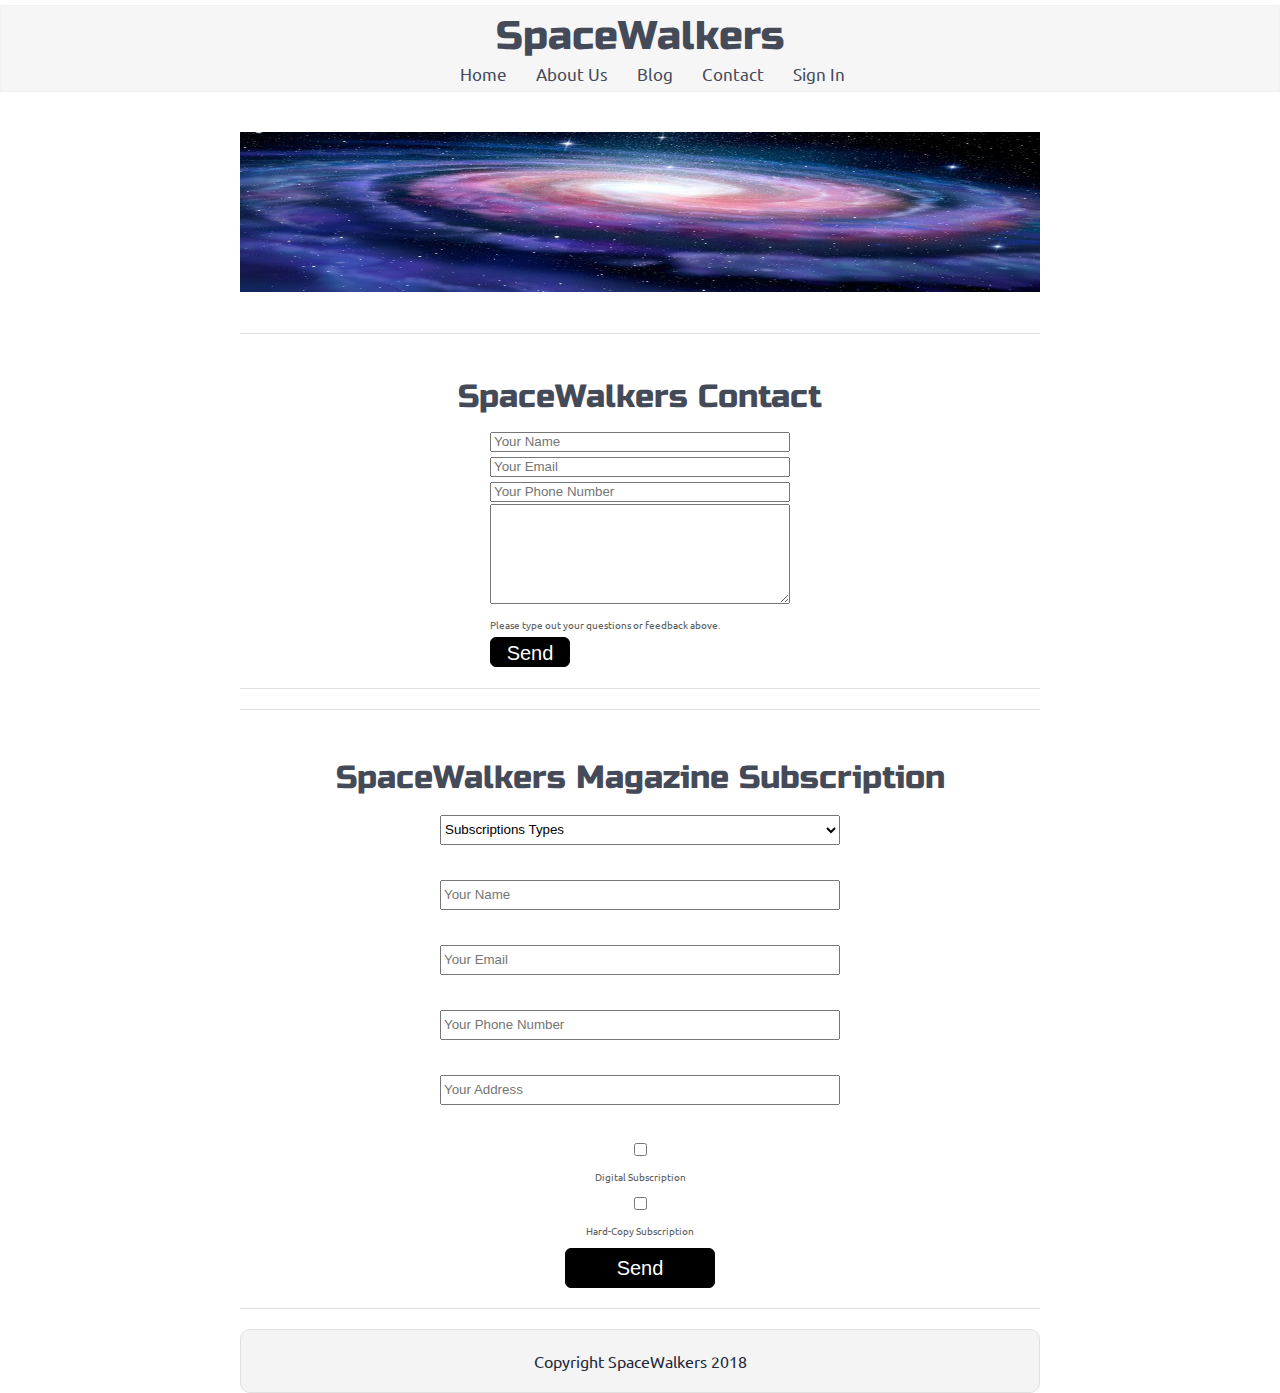
<file: contact.html>
<!doctype html>

<html lang="en">

<head>
    <meta charset="utf-8">
    <meta name="viewport" content="width=device-width, initial-scale=.5">


    <title>SpaceWalkers - Contact</title>

    <link href="https://fonts.googleapis.com/css?family=Russo+One|Ubuntu" rel="stylesheet">
    <link href="css/index.css" rel="stylesheet">

    <!--[if lt IE 9]>
    <script src="https://cdnjs.cloudflare.com/ajax/libs/html5shiv/3.7.3/html5shiv.js"></script>
  <![endif]-->


</head>

<body>

    <div class="nav-bar">

        <h1> SpaceWalkers</h1>
        <nav>
            <a href="index.html">Home</a>
            <a href="#">About Us</a>
            <a href="#">Blog</a>
            <a href="contact.html">Contact</a>
            <a href="#">Sign In</a>
        </nav>

    </div>

    <div class="container contact">

        <img src="img/galaxy.jpg" class="galaxy" alt="galaxy">
    
        <section class="contact-form">
    
            <h2>SpaceWalkers Contact</h2>
    
    
            <form id="contact-holder" method="post" action="">
    
                <input name="name" type="text" class="form-control" placeholder="Your Name" required> <br />
                <input name="email" type="email" class="form-control" placeholder="Your Email"> <br />
                <input name="phone" type="phone" class="form-control" placeholder="Your Phone Number" required>
                <br />
                <textarea name="instructions" class="textarea" placeholder="Special Instructions or Requests"> </textarea>
                </br>
                <label for="instructions">Please type out your questions or feedback above.</label> </br>
                    <input type="submit"
                        onclick="alert('Bee Bo BEEP! We have received your email!')"
                       class="submit" value="Send">


        </section>

        <section class="package-form">
            
                <h2>SpaceWalkers Magazine Subscription </h2>


                <form id="contact-holder" method="post" action="">
                    <select name="subscriptions" class="form-control" required>
                        <option value="disable">Subscriptions Types</option>
                        <option value="null" disabled> </option>
                        <option value="space">The Deep Dark Space</option>
                        <option value="planets">All about our Planets</option>
                        <option value="galaxies">Deep Dive into a new Galaxy!</option>
                        <option value="blackholes">Learn more about the Unknown we call BLACKHOLES!</option>
                    </select><br />
                    <input name="name" type="text" class="form-control" placeholder="Your Name" required> <br />
                    <input name="email" type="email" class="form-control" placeholder="Your Email"> <br />
                    <input name="phone" type="phone" class="form-control" placeholder="Your Phone Number" required>
                    <br />
                    <input name="adress" type="address" class="form-control" placeholder="Your Address"> <br />
                    <input type="checkbox" name="magazine" value="Digital"> Digital Subscription<br>
                    <input type="checkbox" name="magazine" value="Hard-Copy"> Hard-Copy Subscription<br>


                    <input type="submit"
                        onclick="alert('Your subscription is being confirmed. Just Kidding! This will not submit anything!')"
                       class="submit" value="Send">


        </section>

      <footer>
      <p>Copyright SpaceWalkers 2018</p>
    </footer>

</body>

</html>
</file>
<file: css/index.css>
/* http://meyerweb.com/eric/tools/css/reset/ 
   v2.0 | 20110126
   License: none (public domain)
*/
html,
body,
div,
span,
applet,
object,
iframe,
h1,
h2,
h3,
h4,
h5,
h6,
p,
blockquote,
pre,
a,
abbr,
acronym,
address,
big,
cite,
code,
del,
dfn,
em,
img,
ins,
kbd,
q,
s,
samp,
small,
strike,
strong,
sub,
sup,
tt,
var,
b,
u,
i,
center,
dl,
dt,
dd,
ol,
ul,
li,
fieldset,
form,
label,
legend,
table,
caption,
tbody,
tfoot,
thead,
tr,
th,
td,
article,
aside,
canvas,
details,
embed,
figure,
figcaption,
footer,
header,
hgroup,
menu,
nav,
output,
ruby,
section,
summary,
time,
mark,
audio,
video {
  margin: 0;
  padding: 0;
  border: 0;
  font-size: 100%;
  font: inherit;
  vertical-align: baseline;
}
/* HTML5 display-role reset for older browsers */
article,
aside,
details,
figcaption,
figure,
footer,
header,
hgroup,
menu,
nav,
section {
  display: block;
}
body {
  line-height: 1;
}
ol,
ul {
  list-style: none;
}
blockquote,
q {
  quotes: none;
}
blockquote:before,
blockquote:after,
q:before,
q:after {
  content: '';
  content: none;
}
table {
  border-collapse: collapse;
  border-spacing: 0;
}
* {
  box-sizing: border-box;
}
html {
  font-size: 62.5%;
}
html,
body {
  font-family: 'Ubuntu', sans-serif;
  color: #5E6164;
}
h1,
h2,
h3,
h4,
h5 {
  font-family: 'Russo One', sans-serif;
  color: #23293B;
}
h2 {
  font-size: 3.2rem;
}
h3 {
  font-size: 2.8rem;
}
p {
  font-size: 1.6rem;
  line-height: 1.4;
}
.container {
  max-width: 800px;
  width: 100%;
  margin: 0 auto;
}
.nav-bar {
  display: flex;
  flex-flow: column wrap;
  justify-content: space-between;
  align-items: center;
  background-color: #F6F6F6;
  border: 1px solid #F1F1F1;
  margin-top: 0.5rem;
}
.nav-bar h1 {
  font-size: 4rem;
  color: #454A59;
  margin-top: 1rem;
}
.nav-bar nav {
  margin-top: 0.9rem;
  font-size: 1.7rem;
  margin-bottom: 0.9rem;
}
.nav-bar a {
  text-decoration: none;
  padding-left: 2.5rem;
  color: #454A59;
}
footer {
  color: #22283B;
  background: #f4f4f4;
  padding: 20px 0;
  border: 1px double #e0e0e0;
  border-radius: 10px;
  display: flex;
  justify-content: center;
  align-items: center;
}
@media (max-width: 500px) {
  footer {
    margin-bottom: 2rem;
    margin-top: -3rem;
  }
}
@media (max-width: 500px) {
  .home .intro .main-head {
    width: 100%;
    border-radius: 0.5rem;
  }
}
.home .intro h2 {
  padding: 15px;
}
.home .intro p {
  padding: 0 15px;
}
.home .space-images {
  display: flex;
  flex-wrap: wrap;
  width: 100%;
}
@media (max-width: 500px) {
  .home .space-images {
    display: flex;
    flex-flow: column wrap;
    justify-content: space-between;
    align-items: center;
  }
  .home .space-images .blast {
    width: 45rem;
    height: 35rem;
  }
  .home .space-images .sky {
    display: none;
  }
  .home .space-images .launch {
    display: none;
  }
}
.home .space-images img {
  width: 28%;
  margin: 20px 2.5%;
  border-radius: 20px;
  height: 100%;
}
.home .visit-planets {
  padding: 15px;
}
.home .visit-planets h3 {
  margin-top: 11px;
}
.home .visit-planets p {
  margin-top: 13px;
}
.home .walk {
  margin-top: 60px;
  border-top: 1px solid #dee2e6;
  padding: 50px 60px;
  display: flex;
  justify-content: center;
}
@media (max-width: 500px) {
  .home .walk {
    display: flex;
    flex-flow: column-reverse nowrap;
    justify-content: flex-start;
    align-items: center;
    margin-top: -1rem;
  }
}
.home .walk .walk-text {
  width: 50%;
}
@media (max-width: 500px) {
  .home .walk .walk-text {
    width: 45rem;
    margin-top: 1rem;
  }
}
.home .walk .walk-text h3 {
  margin-bottom: 10px;
}
.home .walk .walk-text p {
  margin-bottom: 26px;
}
.home .walk .walk-text .btn {
  border: 1px solid black;
  width: 10rem;
  height: 3.5rem;
  background-color: black;
  color: white;
  border-radius: 0.6rem;
  text-align: center;
  padding-top: 0.7rem;
  font-size: 2rem;
}
.home .walk .walk-text .btn:hover {
  background-color: white;
  color: black;
}
@media (max-width: 500px) {
  .home .walk .walk-text .btn {
    border: 1px solid black;
    width: 45rem;
    height: 6rem;
    background-color: black;
    color: white;
    border-radius: 0.6rem;
    text-align: center;
    padding-top: 2rem;
    font-size: 2rem;
  }
  .home .walk .walk-text .btn:hover {
    background-color: white;
    color: black;
  }
}
.home .walk .walk-img {
  width: 46%;
  margin-left: 4%;
}
@media (max-width: 500px) {
  .home .walk .walk-img {
    width: 45rem;
    margin-right: 5%;
    margin-top: -2rem;
  }
}
.home .walk .walk-img img {
  width: 100%;
  height: auto;
  border-radius: 10px;
}
.home .mag-sub {
  display: flex;
  flex-flow: column wrap;
  justify-content: space-between;
  align-items: center;
  margin-bottom: 2rem;
  width: 100%;
}
@media (max-width: 500px) {
  .home .mag-sub {
    margin-bottom: 4rem;
  }
}
.home .mag-sub .mag {
  border: 1px solid #dee2e6;
  padding: 2rem;
  background-color: #F6F6F6;
}
.home .mag-sub a {
  text-decoration: none;
}
.galaxy {
  width: 80rem;
  height: 20rem;
  padding-top: 2rem;
  padding-bottom: 2rem;
  margin-top: 2rem;
}
@media (max-width: 500px) {
  .galaxy {
    width: 100%;
    margin: 0 auto;
  }
}
.contact-form {
  display: flex;
  flex-flow: column wrap;
  justify-content: space-between;
  align-items: center;
  padding-top: 2rem;
  padding-bottom: 2rem;
  margin-top: 2rem;
  line-height: 2.5rem;
  border-top: 1px solid #dee2e6;
  border-bottom: 1px solid #dee2e6;
}
.contact-form h2 {
  padding-top: 2rem;
  padding-bottom: 2rem;
  margin-top: 1rem;
  color: #454A59;
}
@media (max-width: 500px) {
  .contact-form h2 {
    width: 50%;
    text-align: center;
  }
}
.contact-form .form-control {
  width: 30rem;
  height: 2rem;
}
.contact-form .textarea {
  width: 30rem;
  height: 10rem;
}
.contact-form .submit {
  border: 1px solid black;
  width: 8rem;
  height: 3rem;
  background-color: black;
  color: white;
  border-radius: 0.6rem;
  text-align: center;
  padding-top: 0.3rem;
  font-size: 2rem;
}
.contact-form .submit:hover {
  background-color: white;
  color: black;
}
.package-form {
  display: flex;
  flex-flow: column wrap;
  justify-content: space-between;
  align-items: center;
  padding-top: 2rem;
  padding-bottom: 2rem;
  margin-top: 2rem;
  line-height: 3.5rem;
  border-top: 1px solid #dee2e6;
  border-bottom: 1px solid #dee2e6;
  margin-bottom: 2rem;
}
.package-form h2 {
  padding-top: 2rem;
  padding-bottom: 2rem;
  margin-top: 1rem;
  color: #454A59;
}
@media (max-width: 500px) {
  .package-form h2 {
    width: 50%;
    text-align: center;
  }
}
.package-form .form-control {
  width: 40rem;
  height: 3rem;
}
.package-form .submit {
  border: 1px solid black;
  width: 15rem;
  height: 4rem;
  background-color: black;
  color: white;
  border-radius: 0.6rem;
  text-align: center;
  padding-top: 0.3rem;
  font-size: 2rem;
}
.package-form .submit:hover {
  background-color: white;
  color: black;
}
</file>
